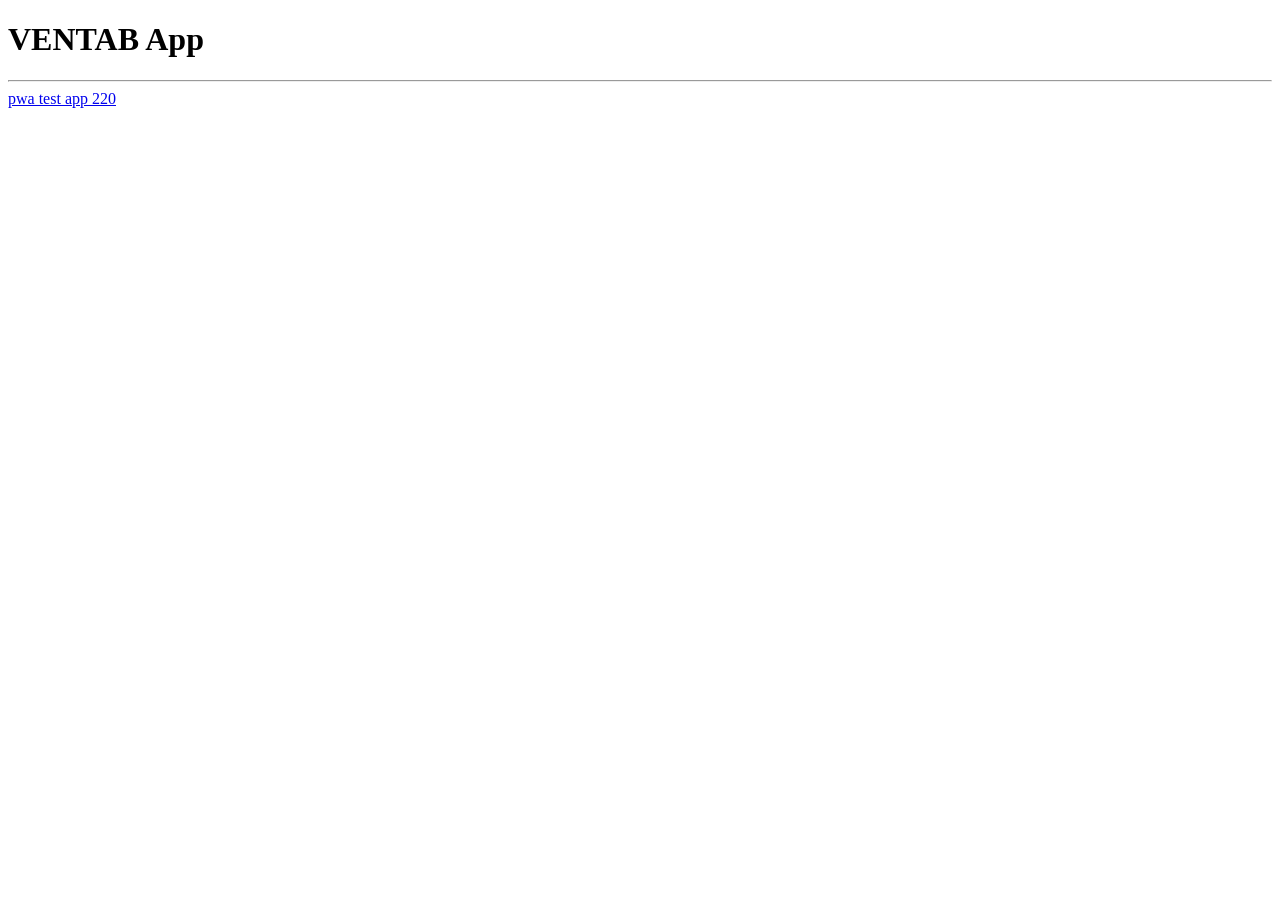
<file: index.html>
<!doctype html>
 <html>
    <head> 
      <meta charset="UTF-8"> 
      <meta name="viewport" content="width=device-width, initial-scale=1.0, maximum-scale=1.0, user-scalable=no" />
      
      <meta name="theme-color" content="red">
      
      <title>ventab</title>
      
    </head> 
    <body> 
      <h1>VENTAB App</h1>
      <HR>
      <a href="pwa">pwa test app 220</a>
      
      
      
       <button id="install" hidden>Install</button>
   <script>
     let installPrompt = null;
const installButton = document.querySelector("#install");

window.addEventListener("beforeinstallprompt", (event) => {
  event.preventDefault();
  installPrompt = event;
  installButton.removeAttribute("hidden");
});
     
     
   </script>
  
      
      
    </body>
  </html>
</file>
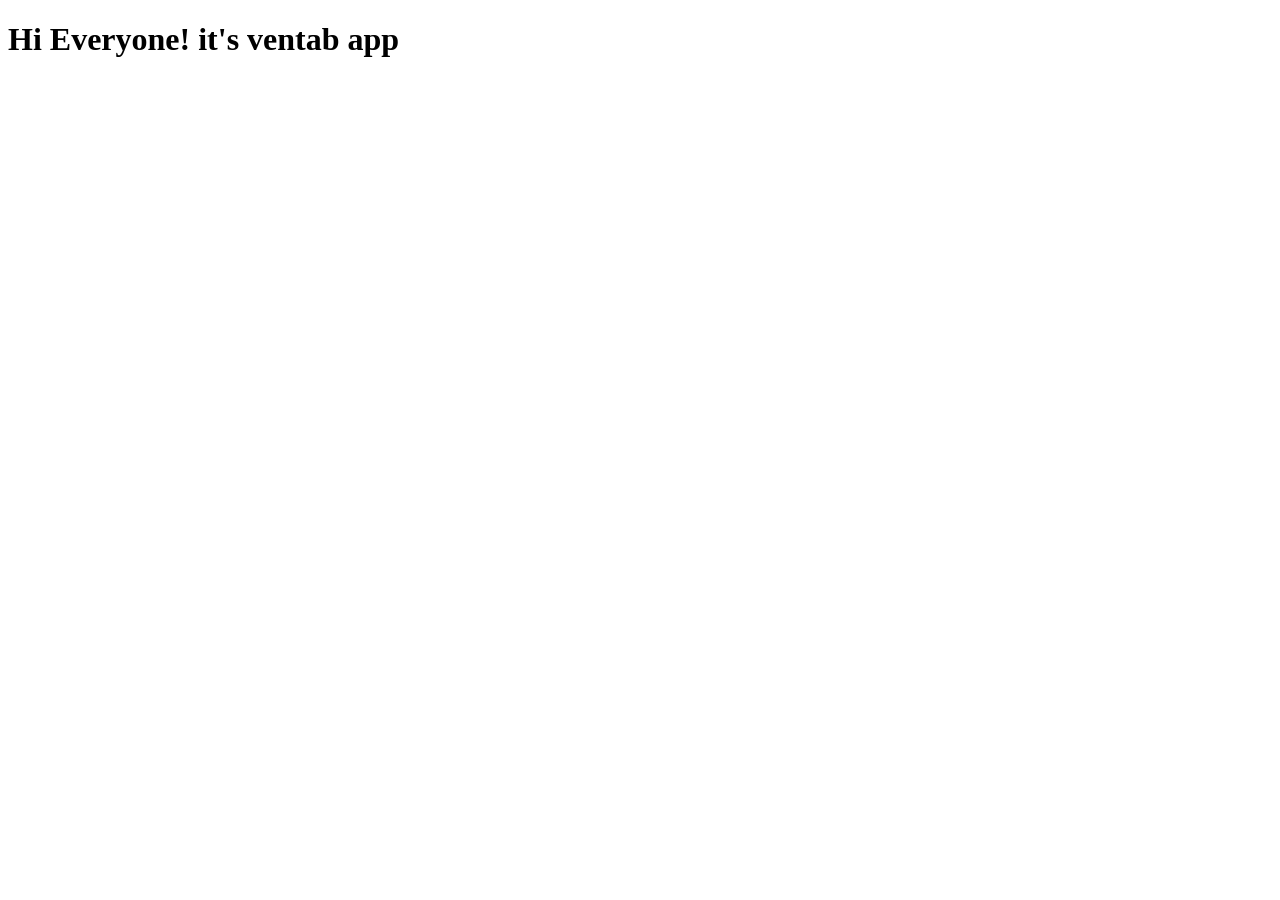
<file: pwa/index.html>
<!DOCTYPE html>
<html>

<head>
  <meta charset="utf-8">
  <meta http-equiv="X-UA-Compatible" content="IE=edge">
  <meta name="viewport" content="width=device-width, initial-scale=1.0">
  <title>pwa test</title>
  <link rel="manifest" href="/manifest.json">
 
 
  <meta name="theme-color" content="#bb5aaa" >
  
 
  <!-- Add to home screen for Safari on iOS -->
  <meta name="apple-mobile-web-app-capable" content="yes">
  <meta name="apple-mobile-web-app-status-bar-style" content="black">
  <meta name="apple-mobile-web-app-title" content="pwa test">
  <link rel="apple-touch-icon" href="icon.png">
  <meta name="msapplication-TileImage" content="icon.png">
  <meta name="msapplication-TileColor" content="#3367D6">
</head>

<body>
  <h1>Hi Everyone! it's ventab app</h1>
  
  
  
  <script>
  
  if ('serviceWorker' in navigator && 'PushManager' in window) {
        window.addEventListener('beforeinstallprompt', (e) => {
     alert(77)
            e.preventDefault();

            const deferredPrompt = e;

            const installButton = document.createElement('button');
            installButton.textContent = 'Install pwa App';
            installButton.style.position = 'fixed';
            installButton.style.top = '10px';
            installButton.style.left = '50%';
            installButton.style.zIndex = '9999';
            installButton.style.padding = '10px 20px';
            installButton.classList.add('btn-grad');
            installButton.style.color = 'white';
            installButton.style.border = 'none';
            installButton.style.borderRadius = '5px';
            installButton.style.cursor = 'pointer';
            installButton.addEventListener('click', () => {

                deferredPrompt.prompt();

                deferredPrompt.userChoice.then(choiceResult => {
                    if (choiceResult.outcome === 'accepted') {
                        console.log('App installed');
                    } else {
                        console.log('App installation declined');
                    }

                    installButton.style.display = 'none';
                });
            });

            document.body.appendChild(installButton);
        });
    }
  
  
  
    window.addEventListener('load', async () => {
      if ('serviceWorker' in navigator) {
        try {
          const registration = await navigator.serviceWorker.register('/sw.js');
          console.log('ServiceWorker registration successful with scope: ', registration.scope);
          const notificationPermission = await Notification.requestPermission();
          if (notificationPermission !== 'granted') {
            console.log('Notification permission not granted');
          } else {
            const title = 'Test Notification';
            const options = {
              body: 'Do you like this ?',
              icon: 'icon.png',
              vibrate: [200, 100, 200, 100, 200, 100, 400],
              tag: 'request',
              actions: [
                { action: 'yes', title: 'Yes', icon: 'icon.png' },
                { action: 'no', title: 'No', icon: 'icon.png' }
              ]
            };
            const res = await registration.showNotification(title, options);
            alert(res);
          }
        } catch (err) {
          console.error(err);
        }
        
           let deferredPrompt;
    window.addEventListener('beforeinstallprompt', (e) => {
        deferredPrompt = e;
    });

    const installApp = document.getElementById('installApp');
    installApp.addEventListener('click', async () => {
        if (deferredPrompt !== null) {
            deferredPrompt.prompt();
            const { outcome } = await deferredPrompt.userChoice;
            if (outcome === 'accepted') {
                deferredPrompt = null;
            }
        }
    });
      }
    });
  </script>
</body>

</html>
</file>
